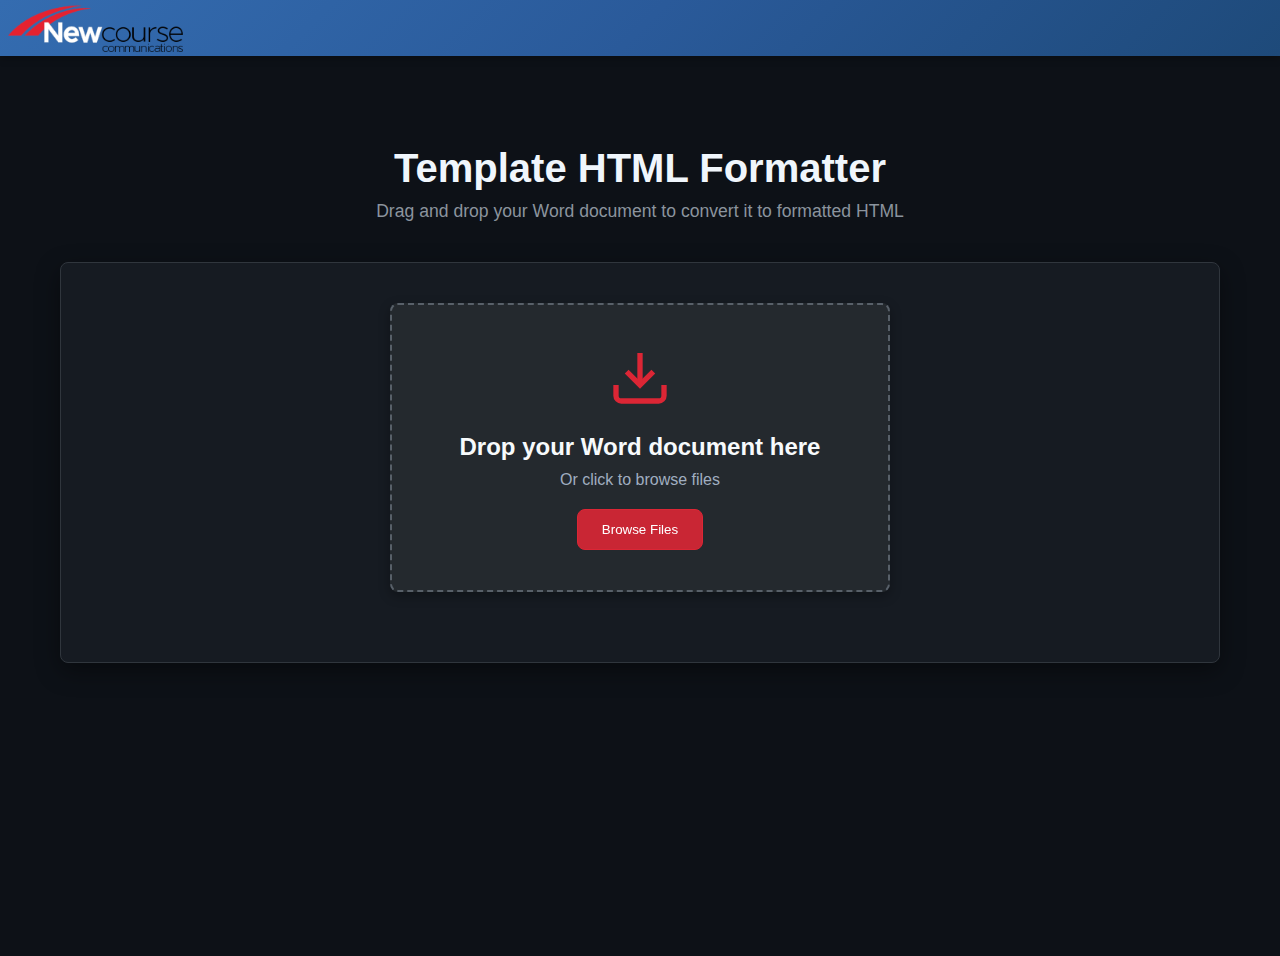
<file: index.html>
<!DOCTYPE html>
<html lang="en">
<head>
    <meta charset="UTF-8">
    <meta name="viewport" content="width=device-width, initial-scale=1.0">
    <title>Word Document Formatter</title>
    <link rel="stylesheet" href="styles.css">
    <link href="https://fonts.googleapis.com/css2?family=Inter:wght@300;400;500;600;700&display=swap" rel="stylesheet">
</head>
<body>
    <div class="top-bar">
        <div class="top-bar-content">
            <img src="newcourse-logo-black.png" alt="NewCourse Logo" class="logo">
        </div>
    </div>
    
    <div class="container">
        <header class="header">
            <h1>Template HTML Formatter</h1>
            <p>Drag and drop your Word document to convert it to formatted HTML</p>
        </header>

        <main class="main-content">
            <!-- Upload Area -->
            <div class="upload-section">
                <div id="dropZone" class="drop-zone">
                    <div class="drop-zone-content">
                        <div class="upload-icon">
                            <svg width="64" height="64" viewBox="0 0 24 24" fill="none" stroke="currentColor" stroke-width="2">
                                <path d="M21 15v4a2 2 0 0 1-2 2H5a2 2 0 0 1-2-2v-4"/>
                                <polyline points="7,10 12,15 17,10"/>
                                <line x1="12" y1="15" x2="12" y2="3"/>
                            </svg>
                        </div>
                        <h3>Drop your Word document here</h3>
                        <p>Or click to browse files</p>
                        <input type="file" id="fileInput" accept=".doc,.docx" hidden>
                        <button class="browse-btn" onclick="document.getElementById('fileInput').click()">
                            Browse Files
                        </button>
                    </div>
                </div>
            </div>

            <!-- Processing Status -->
            <div id="processing" class="processing-status" style="display: none;">
                <div class="spinner"></div>
                <p>Processing document...</p>
            </div>

            <!-- Results Section -->
            <div id="resultsSection" class="results-section" style="display: none;">
                <div class="output-container">
                    <div class="tabs">
                        <button class="tab-btn" data-tab="preview">Preview</button>
                        <button class="tab-btn active" data-tab="html">HTML Code</button>
                    </div>
                    
                    <div id="previewTab" class="tab-content">
                        <div id="formattedPreview" class="formatted-preview"></div>
                    </div>
                    
                    <div id="htmlTab" class="tab-content active">
                        <div class="html-header">
                            <button id="copyButton" class="copy-btn">
                                <svg width="16" height="16" viewBox="0 0 24 24" fill="none" stroke="currentColor" stroke-width="2">
                                    <rect x="9" y="9" width="13" height="13" rx="2" ry="2"/>
                                    <path d="M5 15H4a2 2 0 0 1-2-2V4a2 2 0 0 1 2-2h9a2 2 0 0 1 2 2v1"/>
                                </svg>
                                Copy HTML
                            </button>
                        </div>
                        <pre id="htmlCode" class="html-code"></pre>
                    </div>
                </div>
            </div>

            <!-- Error Message -->
            <div id="errorMessage" class="error-message" style="display: none;">
                <div class="error-icon">
                    <svg width="24" height="24" viewBox="0 0 24 24" fill="none" stroke="currentColor" stroke-width="2">
                        <circle cx="12" cy="12" r="10"/>
                        <line x1="15" y1="9" x2="9" y2="15"/>
                        <line x1="9" y1="9" x2="15" y2="15"/>
                    </svg>
                </div>
                <div class="error-content">
                    <h3>Error Processing Document</h3>
                    <p id="errorText"></p>
                    <button class="retry-btn" onclick="resetUpload()">Try Again</button>
                </div>
            </div>
        </main>
    </div>

    <!-- New Python-powered formatter -->
    <script src="script-new.js"></script>
</body>
</html>
</file>
<file: styles.css>
/* Reset and Base Styles */
* {
    margin: 0;
    padding: 0;
    box-sizing: border-box;
}

body {
    font-family: -apple-system, BlinkMacSystemFont, "Fira Sans", "Helvetica Neue", "Apple Color Emoji", sans-serif;
    background: #0d1117;
    min-height: 100vh;
    color: #f0f6fc;
    margin: 0;
    padding: 0;
}

.container {
    max-width: 1200px;
    margin: 0 auto;
    padding: 20px;
    margin-top: 55.99px;
    display: flex;
    flex-direction: column;
    justify-content: flex-start;
    min-height: calc(100vh - 55.99px);
    padding-top: 10vh;
}

/* Top Bar */
.top-bar {
    height: 55.99px;
    background: linear-gradient(135deg, #346cb0 0%, #2a5a9a 50%, #1e4a7a 100%);
    display: flex;
    align-items: center;
    position: fixed;
    top: 0;
    left: 0;
    right: 0;
    z-index: 1000;
    box-shadow: 0 2px 8px rgba(0, 0, 0, 0.3);
}

.top-bar-content {
    width: 100%;
    height: 100%;
    display: flex;
    align-items: center;
    padding: 0 0 0 8px;
    margin: 0;
}

.logo {
    height: 48.44px;
    width: 175px;
    margin: 0;
    padding: 0;
}

/* Header Styles */
.header {
    text-align: center;
    margin-bottom: 40px;
    color: #f0f6fc;
    flex-shrink: 0;
}

.header h1 {
    font-size: 2.5rem;
    font-weight: 700;
    margin-bottom: 10px;
    color: #f0f6fc;
}

.header p {
    font-size: 1.1rem;
    color: #8b949e;
    font-weight: 300;
}

/* Main Content */
.main-content {
    background: #161b22;
    border: 1px solid #30363d;
    border-radius: 8px;
    padding: 40px;
    box-shadow: 0 8px 24px rgba(0, 0, 0, 0.4);
    flex-shrink: 0;
}

/* Upload Section */
.upload-section {
    margin-bottom: 30px;
}

.drop-zone {
    border: 2px dashed #586069;
    border-radius: 8px;
    padding: 40px 20px;
    text-align: center;
    transition: all 0.3s ease;
    cursor: pointer;
    background: #24292e;
    max-width: 500px;
    margin: 0 auto;
    box-shadow: 0 4px 12px rgba(0, 0, 0, 0.3);
}

.drop-zone:hover {
    border-color: #dc2635;
    background: #2d3748;
    transform: translateY(-2px);
    box-shadow: 0 6px 20px rgba(220, 38, 53, 0.2);
}

.drop-zone.dragover {
    border-color: #dc2635;
    background: #1a202c;
    transform: scale(1.02);
    box-shadow: 0 8px 25px rgba(220, 38, 53, 0.3);
}

.drop-zone-content {
    pointer-events: none;
}

.upload-icon {
    color: #dc2635;
    margin-bottom: 20px;
}

.upload-icon svg {
    width: 64px;
    height: 64px;
}

.drop-zone h3 {
    font-size: 1.5rem;
    font-weight: 600;
    margin-bottom: 10px;
    color: #f7fafc;
}

.drop-zone p {
    color: #a0aec0;
    margin-bottom: 20px;
    font-size: 1rem;
}

.browse-btn {
    background: rgba(220, 38, 53, 0.9);
    color: white;
    border: 1px solid rgba(220, 38, 53, 1);
    padding: 12px 24px;
    border-radius: 8px;
    font-weight: 500;
    cursor: pointer;
    transition: all 0.3s ease;
    pointer-events: auto;
    backdrop-filter: blur(10px);
}

.browse-btn:hover {
    background: rgba(220, 38, 53, 1);
    transform: translateY(-2px);
    box-shadow: 0 8px 25px rgba(220, 38, 53, 0.4);
}

/* Processing Status */
.processing-status {
    text-align: center;
    padding: 40px;
    background: #24292e;
    border-radius: 8px;
    margin-bottom: 30px;
    border: 1px solid #586069;
    box-shadow: 0 4px 12px rgba(0, 0, 0, 0.3);
}

.spinner {
    width: 40px;
    height: 40px;
    border: 4px solid #586069;
    border-top: 4px solid #dc2635;
    border-radius: 50%;
    animation: spin 1s linear infinite;
    margin: 0 auto 20px;
}

@keyframes spin {
    0% { transform: rotate(0deg); }
    100% { transform: rotate(360deg); }
}

.processing-status p {
    color: #f7fafc;
    font-weight: 500;
    font-size: 1.1rem;
}

/* Results Section */
.results-section {
    margin-top: 30px;
}

/* Tabs */
.tabs {
    display: flex;
    margin-bottom: 20px;
    border-bottom: 1px solid #30363d;
}

.tab-btn {
    background: none;
    border: none;
    padding: 12px 24px;
    font-weight: 500;
    color: #8b949e;
    cursor: pointer;
    border-bottom: 3px solid transparent;
    transition: all 0.3s ease;
}

.tab-btn.active {
    color: #dc2635;
    border-bottom-color: #dc2635;
}

.tab-btn:hover {
    color: #dc2635;
    background: rgba(220, 38, 53, 0.1);
}

.tab-content {
    display: none;
}

.tab-content.active {
    display: block;
}

.html-header {
    display: flex;
    justify-content: flex-end;
    padding: 10px 15px;
    border-bottom: 1px solid #30363d;
}

.copy-btn {
    display: flex;
    align-items: center;
    gap: 8px;
    background: rgba(220, 38, 53, 0.9);
    color: white;
    border: 1px solid rgba(220, 38, 53, 1);
    padding: 8px 16px;
    border-radius: 6px;
    font-weight: 500;
    cursor: pointer;
    transition: all 0.3s ease;
    font-size: 14px;
}

.copy-btn:hover {
    background: rgba(220, 38, 53, 1);
    transform: translateY(-1px);
    box-shadow: 0 4px 12px rgba(220, 38, 53, 0.4);
}

.copy-btn.copied {
    background: rgba(220, 38, 53, 1);
    animation: pulse 0.6s ease;
}

@keyframes pulse {
    0% { transform: scale(1); }
    50% { transform: scale(1.05); }
    100% { transform: scale(1); }
}

/* Formatted Preview */
.formatted-preview {
    background: #2d3748;
    border: 1px solid #4a5568;
    border-radius: 10px;
    padding: 30px;
    min-height: 200px;
    font-family: -apple-system, BlinkMacSystemFont, "Fira Sans", "Helvetica Neue", "Apple Color Emoji", sans-serif;
    line-height: 1.6;
    color: #e2e8f0;
    max-width: 100%;
    overflow-x: auto;
    word-wrap: break-word;
    white-space: pre-wrap;
    overflow-wrap: break-word;
}

.formatted-preview div {
    margin-bottom: 8px;
    line-height: 1.6;
}

.formatted-preview b {
    font-weight: 600;
    color: #f7fafc;
    font-size: 1.1em;
    display: block;
    margin-bottom: 12px;
}

.formatted-preview table {
    margin: 8px 0;
    border-collapse: collapse;
    width: 100%;
}

.formatted-preview table td {
    padding: 4px 8px;
    border: none;
    font-size: 14px;
}

.formatted-preview table td:first-child {
    text-align: center;
    font-weight: bold;
}

.formatted-preview table tr:nth-child(even) {
    background-color: #4a5568;
}

.formatted-preview strong {
    font-weight: 600;
    color: #f7fafc;
}

.formatted-preview em {
    font-style: italic;
    color: #a0aec0;
}

/* HTML Code */
.html-code {
    background: #1a202c;
    color: #e2e8f0;
    padding: 20px;
    border-radius: 10px;
    font-family: 'Monaco', 'Menlo', 'Ubuntu Mono', monospace;
    font-size: 14px;
    line-height: 1.5;
    max-height: 500px;
    overflow-y: auto;
    white-space: pre-wrap;
    word-wrap: break-word;
    overflow-wrap: break-word;
}

/* Error Message */
.error-message {
    background: #fed7d7;
    border: 1px solid #feb2b2;
    border-radius: 15px;
    padding: 30px;
    text-align: center;
    margin-top: 20px;
}

.error-icon {
    color: #e53e3e;
    margin-bottom: 15px;
}

.error-content h3 {
    color: #c53030;
    margin-bottom: 10px;
    font-size: 1.3rem;
}

.error-content p {
    color: #742a2a;
    margin-bottom: 20px;
}

.retry-btn {
    background: #e53e3e;
    color: white;
    border: none;
    padding: 10px 20px;
    border-radius: 8px;
    font-weight: 500;
    cursor: pointer;
    transition: all 0.3s ease;
}

.retry-btn:hover {
    background: #c53030;
    transform: translateY(-2px);
}

/* Utility Classes */
.hidden {
    display: none !important;
}

/* Responsive Design */
@media (max-width: 768px) {
    .container {
        padding: 15px;
    }
    
    .main-content {
        padding: 25px;
    }
    
    .top-bar-content {
        padding: 0;
    }
    
    .logo {
        height: 35px;
    }
    
    .header h1 {
        font-size: 2rem;
    }
    
    .drop-zone {
        padding: 20px 15px;
        max-width: 100%;
    }
    
    .tabs {
        flex-wrap: wrap;
    }
    
    .tab-btn {
        flex: 1;
        min-width: 120px;
    }
}
</file>
